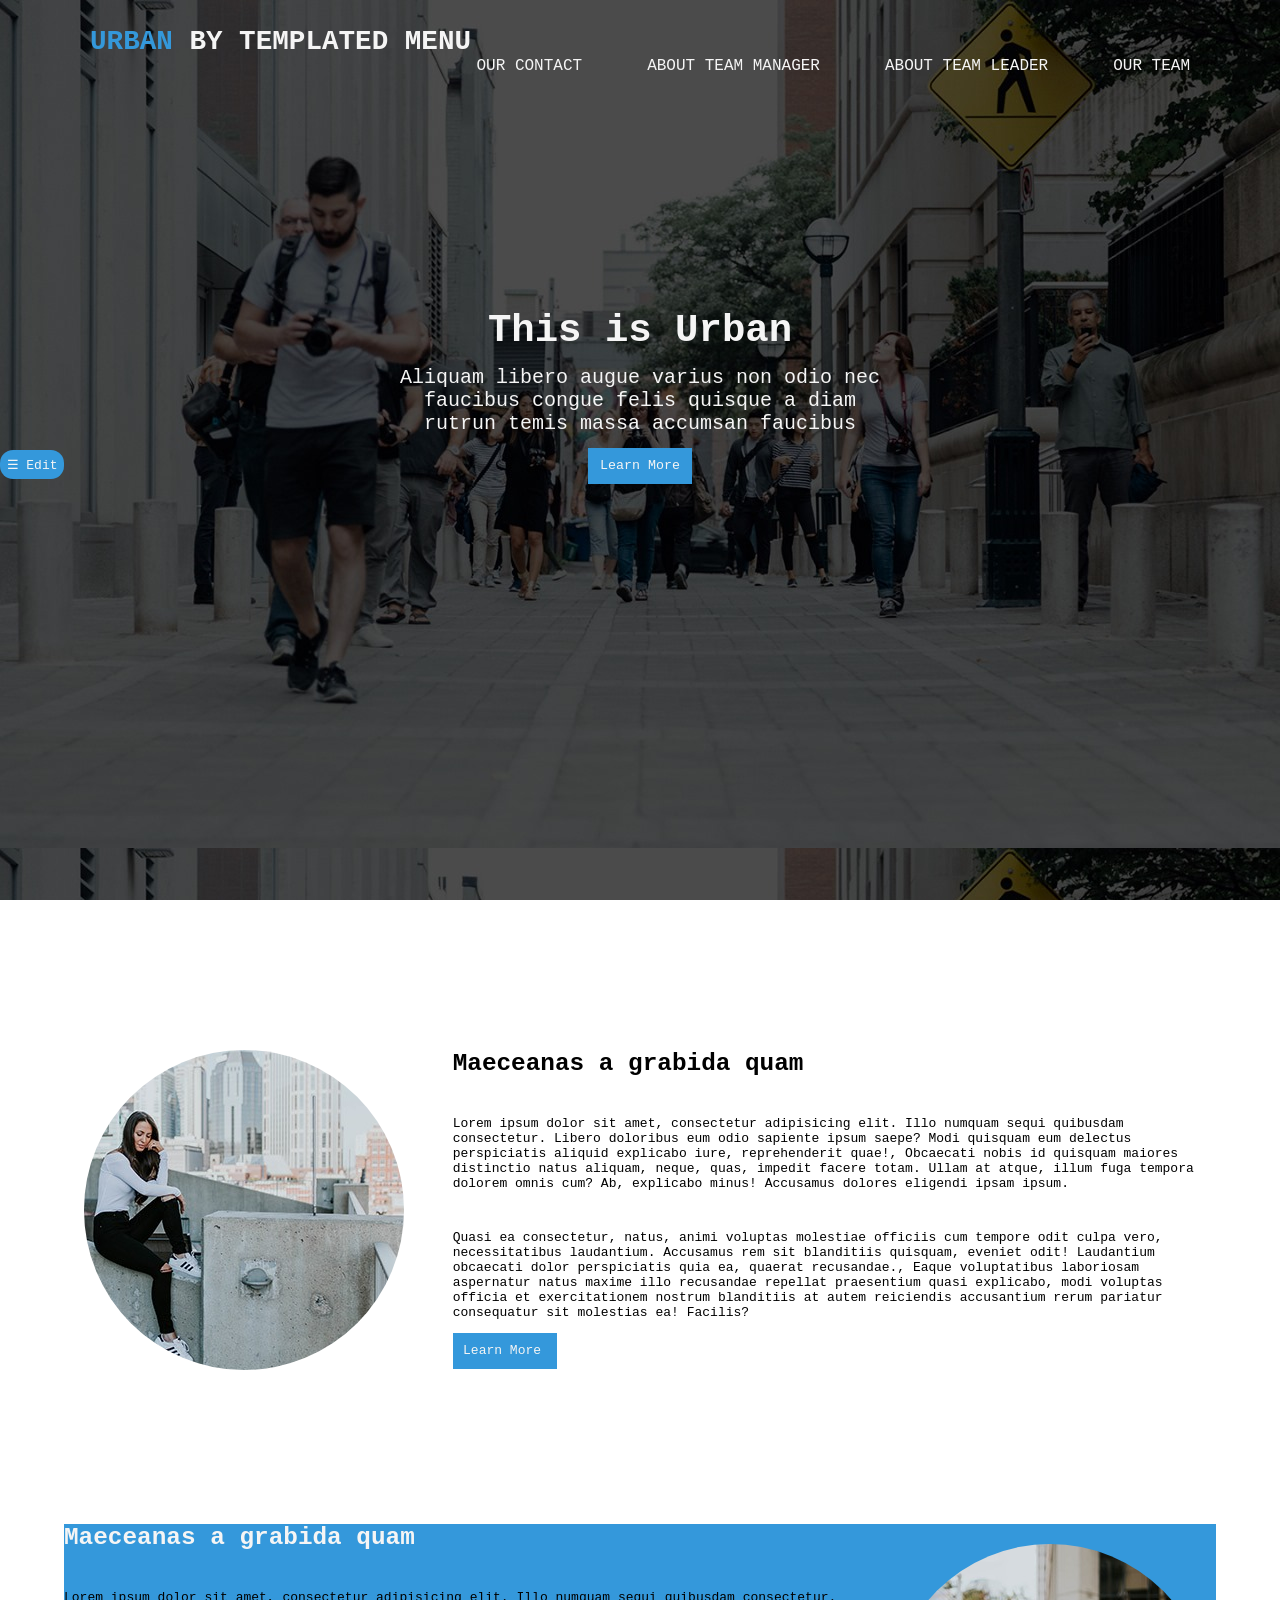
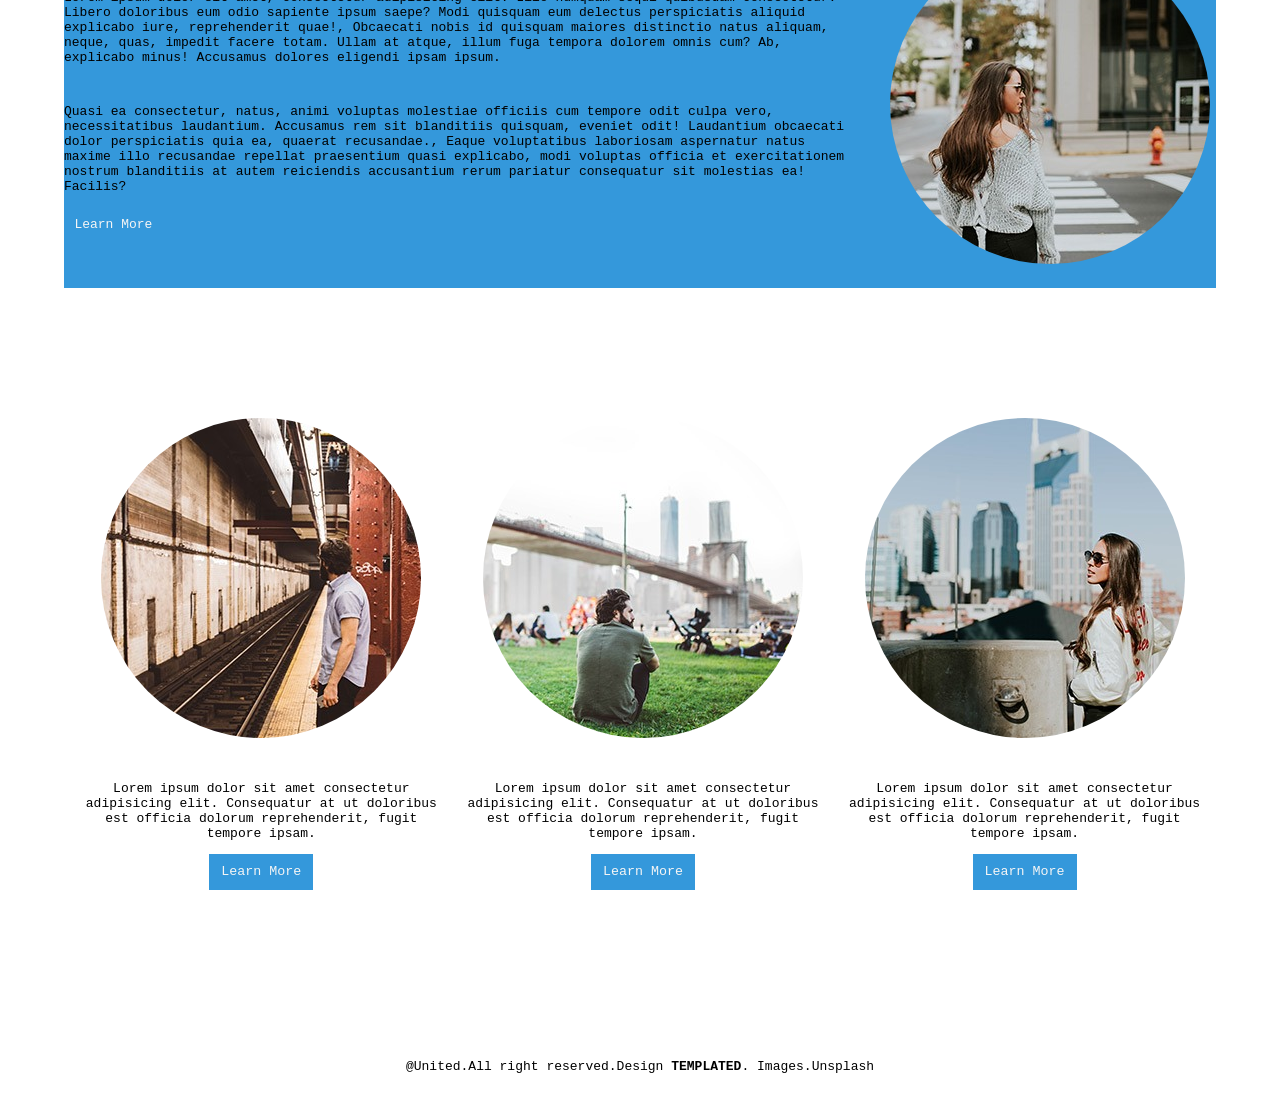
<file: index.html>
<!DOCTYPE html>
<html lang="en">

<head>
    <meta charset="UTF-8">
    <meta name="viewport" content="width=device-width, initial-scale=1.0">
    <link rel="stylesheet" href="https://cdnjs.cloudflare.com/ajax/libs/font-awesome/4.7.0/css/font-awesome.min.css">
    <link rel="stylesheet" href="style.css">
    <title>urban.com</title>
</head>

<body>
    <!-- edit section here -->
    <div id="mySidenav" class="sidenav">
        <a href="javascript:void(0)" class="closebtn" onclick="closeNav()">&times;</a>
        <div class="editable">
            <label for="GetColormain" style="color: var(--secondary-color);">Choose Main color :</label>
            <input type="color" id="GetColormain">
            <br>
            <br>
            <br>
            <label for="GetColorsecond" style="color: var(--secondary-color);">Choose secondary color :</label>
            <input type="color" id="GetColorsecond">
            <br>
            <br>
            <br>
            <br>
            <label for="Getradius" style="color: var(--secondary-color);">Choose image rounding :</label>
            <br>
            <br>
            <input type="range" min="0" max="100" id="Getradius">
            <br>
            <input id="DesignMode" type="button" value="Design Mode" class="btn">
        </div>
    </div>
    <span id="editer" style="cursor:pointer" onclick="openNav()">&#9776; Edit</span>
    <!-- header section here -->
    <header>
        <nav class="inner clearfix">
            <h1><span class="highlight">Urban</span> by Templated Menu</h1>
            <span id="menu-icon" class="fa fa-bars"></span>
            <ul class="menu">
                <li><a href="#team">Our team</a></li>
                <li><a href="#teamLeader">About team leader</a></li>
                <li><a href="#TeamManager">About team manager</a></li>
                <li><a href="#footerContact">Our contact</a></li>
            </ul>
        </nav>

        <!-- hero part here -->
        <div class="card inner clearfix">
            <h1>This is Urban</h1>
            <p>Aliquam libero augue varius non odio nec faucibus congue felis quisque a diam rutrun temis massa accumsan
                faucibus</p>
            <button class="btn">Learn More</button>
        </div>
    </header>


    <!-- main section here -->
    <main class="clearfix">

        <section id="teamLeader" class="main-section inner clearfix">
            <div class="left">
                <img src="./imges/5.jpeg" alt="">
            </div>
            <div class="right">
                <h2>Maeceanas a grabida quam</h2>
                <p>Lorem ipsum dolor sit amet, consectetur adipisicing elit. Illo numquam sequi quibusdam consectetur.
                    Libero doloribus eum odio sapiente ipsum saepe? Modi quisquam eum delectus perspiciatis aliquid
                    explicabo iure, reprehenderit quae!,
                    Obcaecati nobis id quisquam maiores distinctio natus aliquam, neque, quas, impedit facere totam.
                    Ullam at atque, illum fuga tempora dolorem omnis cum? Ab, explicabo minus! Accusamus dolores
                    eligendi ipsam ipsum.</p>
                <p>
                    Quasi ea consectetur, natus, animi voluptas molestiae officiis cum tempore odit culpa vero,
                    necessitatibus laudantium. Accusamus rem sit blanditiis quisquam, eveniet odit! Laudantium obcaecati
                    dolor perspiciatis quia ea, quaerat recusandae.,
                    Eaque voluptatibus laboriosam aspernatur natus maxime illo recusandae repellat praesentium quasi
                    explicabo, modi voluptas officia et exercitationem nostrum blanditiis at autem reiciendis
                    accusantium rerum pariatur consequatur sit molestias ea! Facilis?
                </p>
                <div class="btn">Learn More</div>
            </div>
        </section>

        <section id="TeamManager" class="main-section inner clearfix">
            <div class="left">
                <h2>Maeceanas a grabida quam</h2>
                <p>Lorem ipsum dolor sit amet, consectetur adipisicing elit. Illo numquam sequi quibusdam consectetur.
                    Libero doloribus eum odio sapiente ipsum saepe? Modi quisquam eum delectus perspiciatis aliquid
                    explicabo iure, reprehenderit quae!,
                    Obcaecati nobis id quisquam maiores distinctio natus aliquam, neque, quas, impedit facere totam.
                    Ullam at atque, illum fuga tempora dolorem omnis cum? Ab, explicabo minus! Accusamus dolores
                    eligendi ipsam ipsum.</p>
                <p>
                    Quasi ea consectetur, natus, animi voluptas molestiae officiis cum tempore odit culpa vero,
                    necessitatibus laudantium. Accusamus rem sit blanditiis quisquam, eveniet odit! Laudantium obcaecati
                    dolor perspiciatis quia ea, quaerat recusandae.,
                    Eaque voluptatibus laboriosam aspernatur natus maxime illo recusandae repellat praesentium quasi
                    explicabo, modi voluptas officia et exercitationem nostrum blanditiis at autem reiciendis
                    accusantium rerum pariatur consequatur sit molestias ea! Facilis?
                </p>
                <div class="btn">Learn More</div>
            </div>
            <div class="right">
                <img src="./imges/3.jpeg" alt="">
            </div>
        </section>

        <section id="team" class="main-section inner clearfix">
            <div class="carosuel">
                <div class="caro-card">
                    <img src="./imges/2.jpeg" alt="">
                    <p>Lorem ipsum dolor sit amet consectetur adipisicing elit. Consequatur at ut doloribus est officia
                        dolorum reprehenderit,
                        fugit tempore ipsam.</p>
                    <button class="btn">Learn More</button>
                </div>
                <div class="caro-card">
                    <img src="./imges/6.jpeg" alt="">
                    <p>Lorem ipsum dolor sit amet consectetur adipisicing elit. Consequatur at ut doloribus est officia
                        dolorum reprehenderit,
                        fugit tempore ipsam.</p>
                    <button class="btn">Learn More</button>
                </div>
                <div class="caro-card">
                    <img src="./imges/4.jpeg" alt="">
                    <p>Lorem ipsum dolor sit amet consectetur adipisicing elit. Consequatur at ut doloribus est officia
                        dolorum reprehenderit,
                        fugit tempore ipsam.</p>
                    <button class="btn">Learn More</button>
                </div>
            </div>
        </section>

    </main>


    <!-- footer section here -->
    <footer class="inner clearfix" id="footerContact">
        <p>@United.All right reserved.Design <strong>TEMPLATED</strong>. Images.Unsplash</p>
    </footer>

    <script src="scrpit.js"></script>
</body>

</html>
</file>
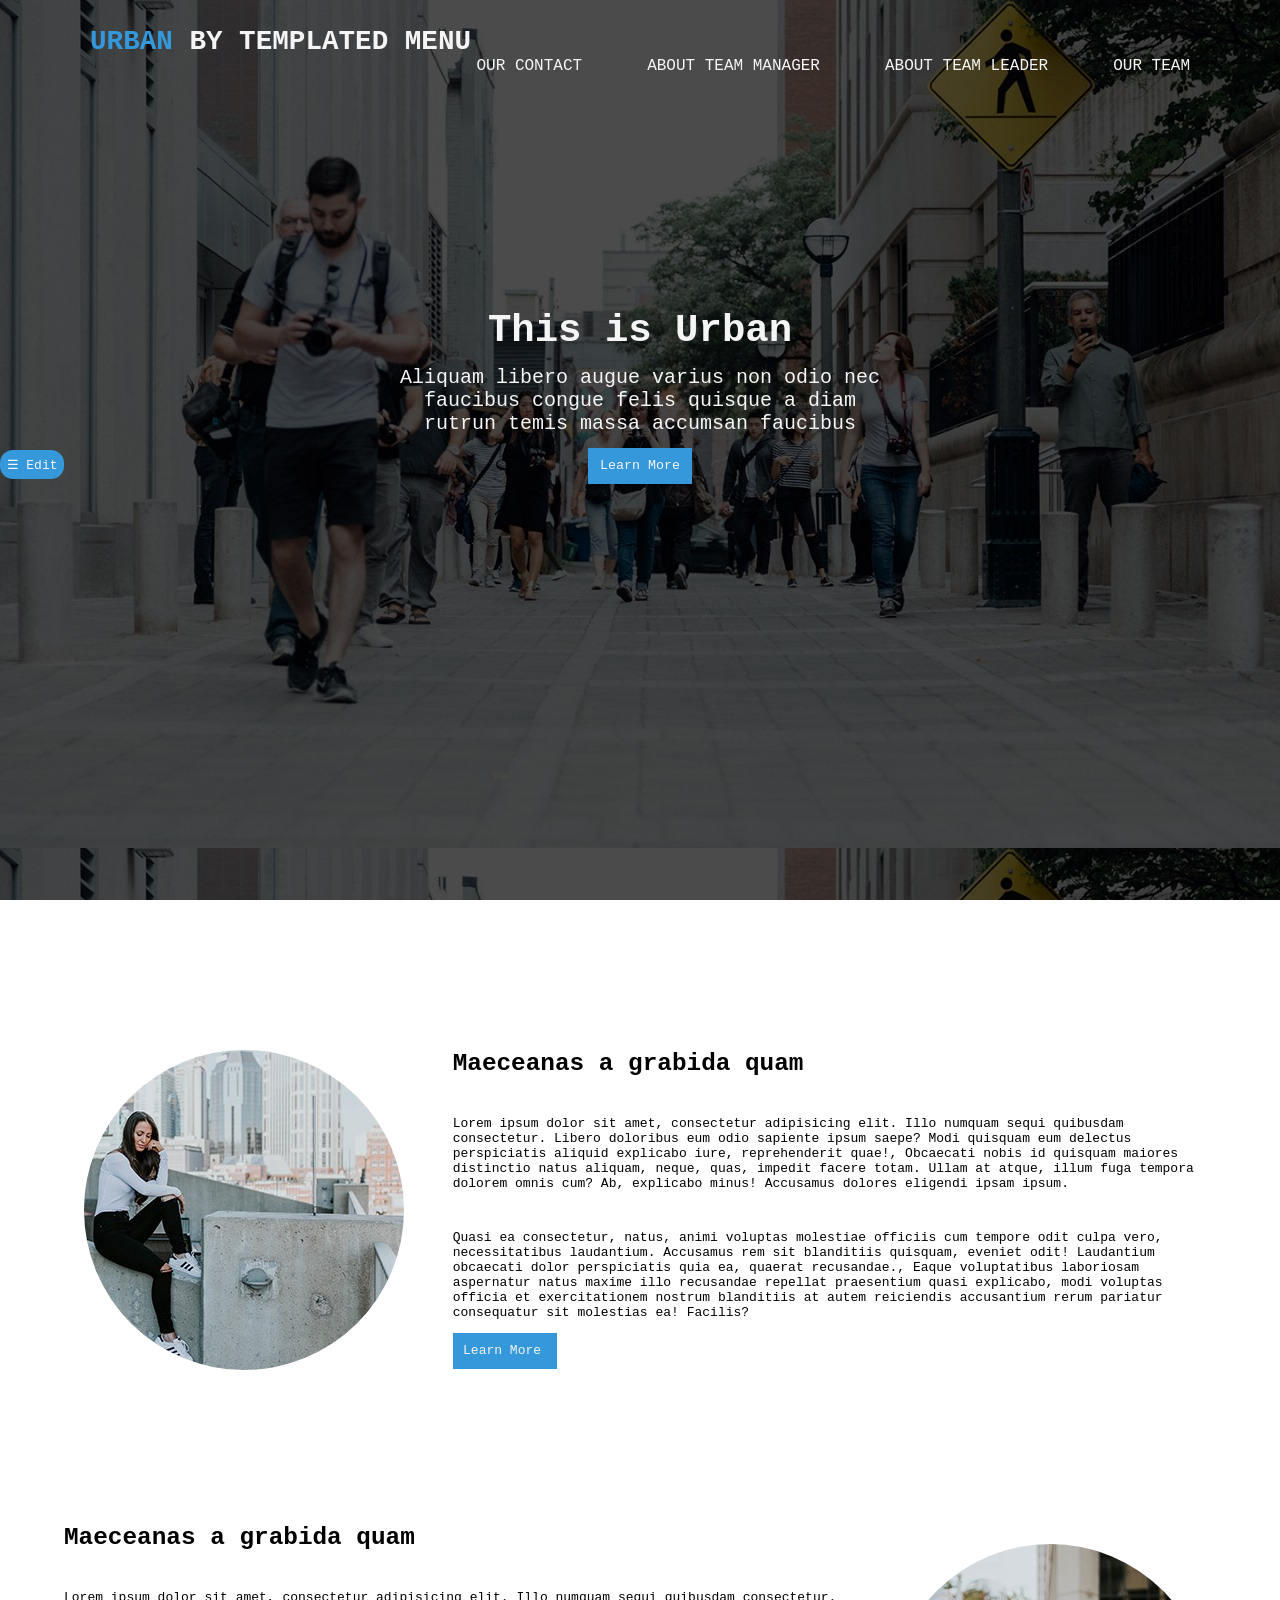
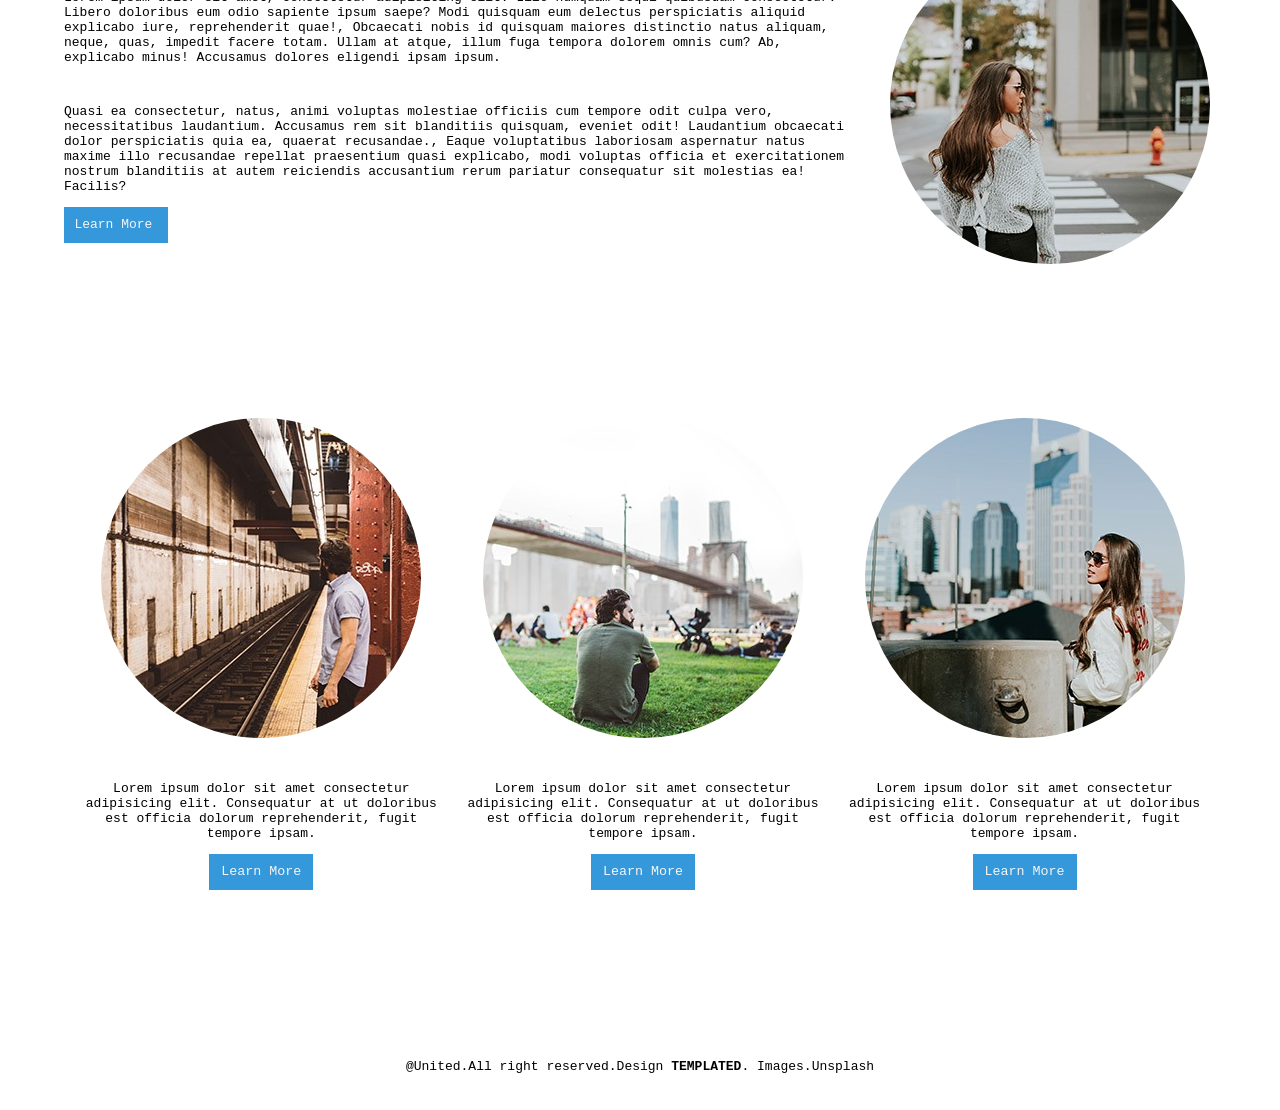
<file: urbanAgain.html>
<!DOCTYPE html>
<html lang="en">

<head>
    <meta charset="UTF-8">
    <meta name="viewport" content="width=device-width, initial-scale=1.0">
    <link rel="stylesheet" href="https://cdnjs.cloudflare.com/ajax/libs/font-awesome/4.7.0/css/font-awesome.min.css">
    <link rel="stylesheet" href="styles.css">
    <title>urban.com</title>
</head>

<body>
    <!-- edit section here -->
    <div id="mySidenav" class="sidenav">
        <a href="javascript:void(0)" class="closebtn" onclick="closeNav()">&times;</a>
        <div class="editable">
            <label for="GetColormain" style="color: var(--secondary-color);">Choose Main color :</label>
            <input type="color" id="GetColormain">
            <br>
            <br>
            <br>
            <label for="GetColorsecond" style="color: var(--secondary-color);">Choose secondary color :</label>
            <input type="color" id="GetColorsecond">
            <br>
            <br>
            <br>
            <br>
            <label for="Getradius" style="color: var(--secondary-color);">Choose image rounding :</label>
            <br>
            <br>
            <input type="range" min="0" max="100" id="Getradius">
            <br>
            <input id="DesignMode" type="button" value="Design Mode" class="btn">
        </div>
    </div>
    <span id="editer" style="cursor:pointer" onclick="openNav()">&#9776; Edit</span>
    <!-- header section here -->
    <header>
        <nav class="inner clearfix">
            <h1><span class="highlight">Urban</span> by Templated Menu</h1>
            <span id="menu-icon" class="fa fa-bars"></span>
            <ul class="menu">
                <li><a href="#team">Our team</a></li>
                <li><a href="#teamLeader">About team leader</a></li>
                <li><a href="#TeamManager">About team manager</a></li>
                <li><a href="#footerContact">Our contact</a></li>
            </ul>
        </nav>

        <!-- hero part here -->
        <div class="card inner clearfix">
            <h1>This is Urban</h1>
            <p>Aliquam libero augue varius non odio nec faucibus congue felis quisque a diam rutrun temis massa accumsan
                faucibus</p>
            <button class="btn">Learn More</button>
        </div>
    </header>


    <!-- main section here -->
    <main class="clearfix">

        <section id="teamLeader" class="main-section inner clearfix">
            <div class="left">
                <img src="./imges/5.jpeg" alt="">
            </div>
            <div class="right">
                <h2>Maeceanas a grabida quam</h2>
                <p>Lorem ipsum dolor sit amet, consectetur adipisicing elit. Illo numquam sequi quibusdam consectetur.
                    Libero doloribus eum odio sapiente ipsum saepe? Modi quisquam eum delectus perspiciatis aliquid
                    explicabo iure, reprehenderit quae!,
                    Obcaecati nobis id quisquam maiores distinctio natus aliquam, neque, quas, impedit facere totam.
                    Ullam at atque, illum fuga tempora dolorem omnis cum? Ab, explicabo minus! Accusamus dolores
                    eligendi ipsam ipsum.</p>
                <p>
                    Quasi ea consectetur, natus, animi voluptas molestiae officiis cum tempore odit culpa vero,
                    necessitatibus laudantium. Accusamus rem sit blanditiis quisquam, eveniet odit! Laudantium obcaecati
                    dolor perspiciatis quia ea, quaerat recusandae.,
                    Eaque voluptatibus laboriosam aspernatur natus maxime illo recusandae repellat praesentium quasi
                    explicabo, modi voluptas officia et exercitationem nostrum blanditiis at autem reiciendis
                    accusantium rerum pariatur consequatur sit molestias ea! Facilis?
                </p>
                <div class="btn">Learn More</div>
            </div>
        </section>

        <section id="TeamManager" class="main-section inner clearfix">
            <div class="left">
                <h2>Maeceanas a grabida quam</h2>
                <p>Lorem ipsum dolor sit amet, consectetur adipisicing elit. Illo numquam sequi quibusdam consectetur.
                    Libero doloribus eum odio sapiente ipsum saepe? Modi quisquam eum delectus perspiciatis aliquid
                    explicabo iure, reprehenderit quae!,
                    Obcaecati nobis id quisquam maiores distinctio natus aliquam, neque, quas, impedit facere totam.
                    Ullam at atque, illum fuga tempora dolorem omnis cum? Ab, explicabo minus! Accusamus dolores
                    eligendi ipsam ipsum.</p>
                <p>
                    Quasi ea consectetur, natus, animi voluptas molestiae officiis cum tempore odit culpa vero,
                    necessitatibus laudantium. Accusamus rem sit blanditiis quisquam, eveniet odit! Laudantium obcaecati
                    dolor perspiciatis quia ea, quaerat recusandae.,
                    Eaque voluptatibus laboriosam aspernatur natus maxime illo recusandae repellat praesentium quasi
                    explicabo, modi voluptas officia et exercitationem nostrum blanditiis at autem reiciendis
                    accusantium rerum pariatur consequatur sit molestias ea! Facilis?
                </p>
                <div class="btn">Learn More</div>
            </div>
            <div class="right">
                <img src="./imges/3.jpeg" alt="">
            </div>
        </section>

        <section id="team" class="main-section inner clearfix">
            <div class="carosuel">
                <div class="caro-card">
                    <img src="./imges/2.jpeg" alt="">
                    <p>Lorem ipsum dolor sit amet consectetur adipisicing elit. Consequatur at ut doloribus est officia
                        dolorum reprehenderit,
                        fugit tempore ipsam.</p>
                    <button class="btn">Learn More</button>
                </div>
                <div class="caro-card">
                    <img src="./imges/6.jpeg" alt="">
                    <p>Lorem ipsum dolor sit amet consectetur adipisicing elit. Consequatur at ut doloribus est officia
                        dolorum reprehenderit,
                        fugit tempore ipsam.</p>
                    <button class="btn">Learn More</button>
                </div>
                <div class="caro-card">
                    <img src="./imges/4.jpeg" alt="">
                    <p>Lorem ipsum dolor sit amet consectetur adipisicing elit. Consequatur at ut doloribus est officia
                        dolorum reprehenderit,
                        fugit tempore ipsam.</p>
                    <button class="btn">Learn More</button>
                </div>
            </div>
        </section>

    </main>


    <!-- footer section here -->
    <footer class="inner clearfix" id="footerContact">
        <p>@United.All right reserved.Design <strong>TEMPLATED</strong>. Images.Unsplash</p>
    </footer>

    <script src="srcpit.js"></script>
</body>

</html>
</file>
<file: style.css>
/* Globel Css here */
* {
    margin: 0;
    padding: 0;
    box-sizing: border-box;
    font-family: monospace;
}
html{
    scroll-behavior: smooth;
}
body {
    margin: 0;
}

:root {
    --main-color: #3498db;
    --secondary-color: #f5f5f5;
    --logo-size: 2.125rem;
    --heading-size: 1.875rem;
    --hero-heading-size: 3rem;
    --p-size: 1rem;
    --hero-p-size: x-large;
    --image-rounding: 100%;
}

.clearfix::after {
    display: table;
    content: "";
    clear: both;
}

.inner {
    width: 90%;
    margin: 0 auto;
}

.btn {
    background-color: var(--main-color);
    color: var(--secondary-color);
    width: 8rem;
    padding: 0.8rem;
    border: none;
}

.btn:hover {
    background-color: #0f5e93;
    cursor: pointer;
}

img {
    border-radius: var(--image-rounding);
}

h2 {
    font-size: var(--heading-size);
}

p {
    font-size: var(--p-size);
}

/* edit section here */
#editer {
    z-index: 11111;
    position: fixed;
    color: var(--secondary-color);
    background-color: var(--main-color);
    padding: 0.5rem;
    border-radius: 1rem;
    font-size: var(--p-size + 2rem);
    left: 0;
    top: 50%;
}

.sidenav {
    height: 100%;
    width: 0;
    position: fixed;
    z-index: 1;
    top: 0;
    left: 0;
    background-color: #111;
    overflow-x: hidden;
    transition: 0.5s;
    padding-top: 60px;
}

.editable{
    width: 100%;
    height: 100%;
}

.sidenav label {
    width: 100%;
    margin-top: 100rem !important;
    font-size: 1.2rem;
    text-transform: uppercase;
}

.sidenav a {
    padding: 8px 8px 8px 32px;
    text-decoration: none;
    font-size: 25px;
    color: #818181;
    display: block;
    transition: 0.3s;
}



.sidenav a:hover {
    color: #f1f1f1;
}

.sidenav .closebtn {
    position: absolute;
    top: 0;
    right: 25px;
    font-size: 36px;
    margin-left: 50px;
}

#main {
    transition: margin-left .5s;
    padding: 16px;
}

@media screen and (max-height: 450px) {
    .sidenav {
        padding-top: 15px;
    }

    .sidenav a {
        font-size: 18px;
    }
}

/* header section here */
header {
    background-image: url('./imges/1.jpeg');
    height: 100vh;
    background-attachment: fixed;
    margin: 0;
}

nav {
    padding: 2rem;
}

nav h1 {
    float: left;
    color: var(--secondary-color);
    text-transform: uppercase;
    font-size: var(--logo-size);
}

nav h1 .highlight {
    color: var(--main-color);
}

nav .menu {
    float: right;
    list-style-type: none;
    color: var(--secondary-color);
}

nav .menu li {
    float: right;
    margin-left: 5rem;
    font-size: large;
    cursor: pointer;
}
nav .menu li a{
    color: var(--secondary-color);
    text-decoration: none;
    text-transform: uppercase;
}

nav .fa {
    color: var(--secondary-color) !important;
    float: right;
    font-size: var(--heading-size);
    cursor: pointer;
    display: none;
}

/* card part here */
.card {
    width: 50%;
    margin-top: 10rem;
    padding: 5rem;
    text-align: center;
}

.card>h1,
p,
.btn {
    margin-top: 1rem;
    color: var(--secondary-color);
}

.card h1 {
    color: var(--secondary-color);
    font-size: var(--hero-heading-size);
}

.card p {
    font-size: var(--hero-p-size);
}


/* main section here */
.main-section {
    margin-top: 10rem;
}

.main-section p,
.main-section h1 {
    color: #000000;
    margin-top: 3rem;
}



/* main-section:nth-child(1) */
.main-section:nth-child(1) .left {
    float: left;
    width: 30%;
    height: 100%;
    text-align: justify;
    padding: 20px;
}


.main-section:nth-child(1) .right {
    float: right;
    width: 68%;
    height: 100%;
    padding: 20px;
}

/* main-section:nth-child(2) */
.main-section:nth-child(2){
    background-color: var(--main-color);
    color: var(--secondary-color);
}
.main-section:nth-child(2) .left {
    width: 68%;
    float: left;
    height: 100%;
}

.main-section:nth-child(2) .right {
    float: right;
    padding: 20px;
    text-align: justify;
    width: 30%;
    height: 100%;
}

/* main-section:nth-child(3) */
.main-section:nth-child(3) .carosuel {
    width: 100%;
}

.main-section:nth-child(3) .carosuel .caro-card {
    float: left;
    width: 32%;
    text-align: center;
    margin-left: 1rem;
}

/* footer section here */
footer {
    padding: 3rem;
}

footer p {
    color: #000000;
    margin-top: 10rem;
    text-align: center;
}

/* media qurey screens */
/* media screen size in 796px */
@media only screen and (max-width:992px) {
    img {
        width: 100%;
    }

    .btn {
        margin: 0 auto;
        margin-top: 5rem;
    }

    header {
        overflow: auto;
    }

    header h1 {
        font-size: calc(var(--logo-size) - 1rem);
    }

    .menu {
        display: none;
        width: 100%;
        background-color: var(--main-color);
        color: var(--secondary-color);
    }

    .menu li {
        float: none;
        width: 100%;
        padding: 1rem;
    }

    .menu.active {
        display: block;
        transition: all ease-in-out 0.5s;
        animation: opened 0.3s ease-in-out 0.1s;
    }

    @keyframes opened {
        0% {
            transform: translateX(-100%);
            opacity: 0;
        }

        100% {
            opacity: 1;
            transform: translateX(0%);
        }
    }

    nav .fa {
        display: inline;
    }

    /* card part here */
    header .card {
        width: 100%;
        padding: 0.5rem;

    }

    header .card h2 {
        font-size: calc(var(--hero-heading-size) - 1.5rem);

    }

    /* main section here */
    .main-section:nth-child(1) .left,
    .main-section:nth-child(1) .right {
        width: 100%;
        text-align: center;
    }

    .main-section:nth-child(2) .left,
    .main-section:nth-child(2) .right {
        width: 100%;
        text-align: center;
    }

    .main-section:nth-child(3) .carosuel .caro-card {
        width: 100%;
        text-align: center;
        margin-top: 5rem;
        margin-left: 0;
    }

    .main-section:nth-child(3) .carosuel .caro-card img {
        width: 100%;
    }

}
</file>
<file: styles.css>
/* Globel Css here */
* {
    margin: 0;
    padding: 0;
    box-sizing: border-box;
    font-family: monospace;
}
html{
    scroll-behavior: smooth;
}
body {
    margin: 0;
}

:root {
    --main-color: #3498db;
    --secondary-color: #f5f5f5;
    --logo-size: 2.125rem;
    --heading-size: 1.875rem;
    --hero-heading-size: 3rem;
    --p-size: 1rem;
    --hero-p-size: x-large;
    --image-rounding: 100%;
}

.clearfix::after {
    display: table;
    content: "";
    clear: both;
}

.inner {
    width: 90%;
    margin: 0 auto;
}

.btn {
    background-color: var(--main-color);
    color: var(--secondary-color);
    width: 8rem;
    padding: 0.8rem;
    border: none;
}

.btn:hover {
    background-color: #0f5e93;
    cursor: pointer;
}

img {
    border-radius: var(--image-rounding);
}

h2 {
    font-size: var(--heading-size);
}

p {
    font-size: var(--p-size);
}

/* edit section here */
#editer {
    z-index: 11111;
    position: fixed;
    color: var(--secondary-color);
    background-color: var(--main-color);
    padding: 0.5rem;
    border-radius: 1rem;
    font-size: var(--p-size + 2rem);
    left: 0;
    top: 50%;
}

.sidenav {
    height: 100%;
    width: 0;
    position: fixed;
    z-index: 1;
    top: 0;
    left: 0;
    background-color: #111;
    overflow-x: hidden;
    transition: 0.5s;
    padding-top: 60px;
}

.editable{
    width: 100%;
    height: 100%;
}

.sidenav label {
    width: 100%;
    margin-top: 100rem !important;
    font-size: 1.2rem;
    text-transform: uppercase;
}

.sidenav a {
    padding: 8px 8px 8px 32px;
    text-decoration: none;
    font-size: 25px;
    color: #818181;
    display: block;
    transition: 0.3s;
}



.sidenav a:hover {
    color: #f1f1f1;
}

.sidenav .closebtn {
    position: absolute;
    top: 0;
    right: 25px;
    font-size: 36px;
    margin-left: 50px;
}

#main {
    transition: margin-left .5s;
    padding: 16px;
}

@media screen and (max-height: 450px) {
    .sidenav {
        padding-top: 15px;
    }

    .sidenav a {
        font-size: 18px;
    }
}

/* header section here */
header {
    background-image: url('./imges/1.jpeg');
    height: 100vh;
    background-attachment: fixed;
    margin: 0;
}

nav {
    padding: 2rem;
}

nav h1 {
    float: left;
    color: var(--secondary-color);
    text-transform: uppercase;
    font-size: var(--logo-size);
}

nav h1 .highlight {
    color: var(--main-color);
}

nav .menu {
    float: right;
    list-style-type: none;
    color: var(--secondary-color);
}

nav .menu li {
    float: right;
    margin-left: 5rem;
    font-size: large;
    cursor: pointer;
}
nav .menu li a{
    color: var(--secondary-color);
    text-decoration: none;
    text-transform: uppercase;
}

nav .fa {
    color: var(--secondary-color) !important;
    float: right;
    font-size: var(--heading-size);
    cursor: pointer;
    display: none;
}

/* card part here */
.card {
    width: 50%;
    margin-top: 10rem;
    padding: 5rem;
    text-align: center;
}

.card>h1,
p,
.btn {
    margin-top: 1rem;
    color: var(--secondary-color);
}

.card h1 {
    color: var(--secondary-color);
    font-size: var(--hero-heading-size);
}

.card p {
    font-size: var(--hero-p-size);
}


/* main section here */
.main-section {
    margin-top: 10rem;
}

.main-section p,
.main-section h1 {
    color: #000000;
    margin-top: 3rem;
}



/* main-section:nth-child(1) */
.main-section:nth-child(1) .left {
    float: left;
    width: 30%;
    height: 100%;
    text-align: justify;
    padding: 20px;
}


.main-section:nth-child(1) .right {
    float: right;
    width: 68%;
    height: 100%;
    padding: 20px;
}

/* main-section:nth-child(2) */
.main-section:nth-child(2) .left {
    width: 68%;
    float: left;
    height: 100%;
}

.main-section:nth-child(2) .right {
    float: right;
    padding: 20px;
    text-align: justify;
    width: 30%;
    height: 100%;
}

/* main-section:nth-child(3) */
.main-section:nth-child(3) .carosuel {
    width: 100%;
}

.main-section:nth-child(3) .carosuel .caro-card {
    float: left;
    width: 32%;
    text-align: center;
    margin-left: 1rem;
}

/* footer section here */
footer {
    padding: 3rem;
}

footer p {
    color: #000000;
    margin-top: 10rem;
    text-align: center;
}

/* media qurey screens */
/* media screen size in 796px */
@media only screen and (max-width:992px) {
    img {
        width: 100%;
    }

    .btn {
        margin: 0 auto;
        margin-top: 5rem;
    }

    header {
        overflow: auto;
    }

    header h1 {
        font-size: calc(var(--logo-size) - 1rem);
    }

    .menu {
        display: none;
        width: 100%;
        background-color: var(--main-color);
        color: var(--secondary-color);
    }

    .menu li {
        float: none;
        width: 100%;
        padding: 1rem;
    }

    .menu.active {
        display: block;
        transition: all ease-in-out 0.5s;
        animation: opened 0.3s ease-in-out 0.1s;
    }

    @keyframes opened {
        0% {
            transform: translateX(-100%);
            opacity: 0;
        }

        100% {
            opacity: 1;
            transform: translateX(0%);
        }
    }

    nav .fa {
        display: inline;
    }

    /* card part here */
    header .card {
        width: 100%;
        padding: 0.5rem;

    }

    header .card h2 {
        font-size: calc(var(--hero-heading-size) - 1.5rem);

    }

    /* main section here */
    .main-section:nth-child(1) .left,
    .main-section:nth-child(1) .right {
        width: 100%;
        text-align: center;
    }

    .main-section:nth-child(2) .left,
    .main-section:nth-child(2) .right {
        width: 100%;
        text-align: center;
    }

    .main-section:nth-child(3) .carosuel .caro-card {
        width: 100%;
        text-align: center;
        margin-top: 10rem;
        margin-left: 0;
    }

    .main-section:nth-child(3) .carosuel .caro-card img {
        width: 100%;
    }

}
</file>
